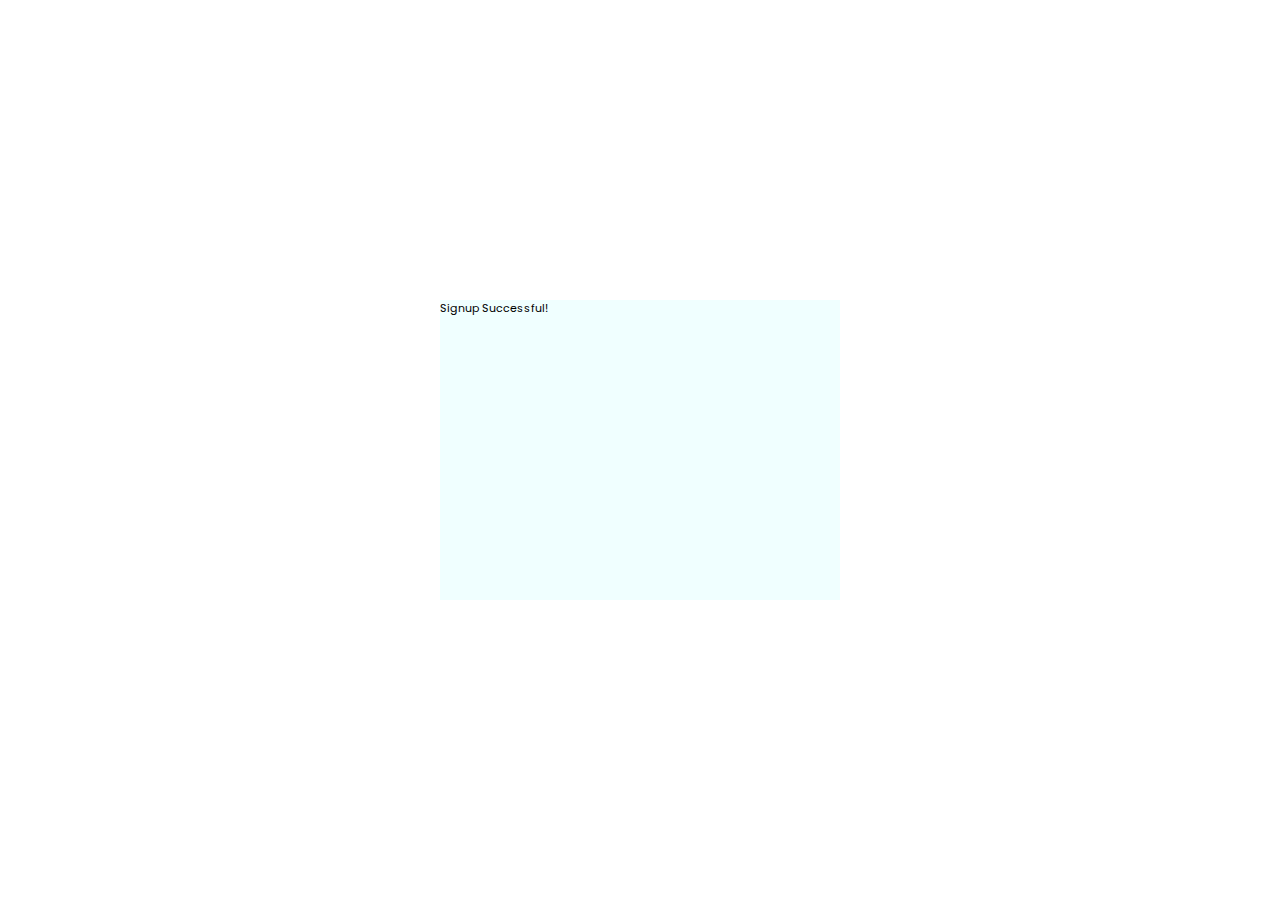
<file: success.html>
<!DOCTYPE html>
<html lang="en">

<head>
    <meta charset="UTF-8">
    <meta name="viewport" content="width=device-width, initial-scale=1.0">
    <title>Sign Up Successful</title>
    <link rel="stylesheet" href="style.css">
</head>

<body>
    <div style="display: flex;justify-content: center;align-items: center; height: 100%;width: 100%;">
        <div style="height: 300px; width: 400px; background-color: azure;">
            <h2>Signup Successful!</h2>
        </div>
    </div>
</body>

</html>
</file>
<file: style.css>
@import url('https://fonts.googleapis.com/css2?family=Poppins:ital,wght@0,100;0,200;0,300;0,400;0,500;0,600;0,700;0,800;0,900;1,100;1,200;1,300;1,400;1,500;1,600;1,700;1,800;1,900&display=swap');
@import url('https://fonts.googleapis.com/css2?family=Bruno+Ace&family=Open+Sans:ital,wght@0,300..800;1,300..800&family=Poppins:ital,wght@0,100;0,200;0,300;0,400;0,500;0,600;0,700;0,800;0,900;1,100;1,200;1,300;1,400;1,500;1,600;1,700;1,800;1,900&family=Rubik:ital,wght@0,300..900;1,300..900&display=swap');

* {
    margin: 0;
    padding: 0;
    box-sizing: border-box;

    font-family: "Poppins", serif;
    font-weight: 400;
    font-style: normal;
}

html,
body {
    height: 100%;
    width: 100%;
    font-size: 12px;
}

.wrapper {
    background-color: #EDEEF1;
    padding: 1%;
    min-width: 450px;
}

.container {
    background-color: #fff;
    border-radius: 10px;
    padding: 1%;
}

.form-container {
    padding: 20px;
    display: flex;
    justify-content: center;
    align-items: center;
}

.form-container .outer {
    max-width: 450px;
}

.form-header-section {
    display: flex;
    flex-direction: column;
    gap: 0;
}

.form-header-section span {
    line-height: 0.5;
}

.form-header-section h2 {
    font-weight: bold;
}

.form-container h2 {
    margin: 0;
}

.form-header-section p {
    margin-top: 15px;
    color: #C1C2C3;
    font-size: 14px;
}

.form-body-section {
    margin: 15px 0px;
}

.form-elements {
    display: flex;
    flex-direction: column;
    gap: 0.2em;
    margin: 5px 0px !important;
}

.form-input {
    width: 100%;
    height: 35px;
    padding: 5px 35px;
    border: none;
    outline: #C1C2C3 1px solid;
    border-radius: 5px;
    transition: outline 0.2s cubic-bezier(1, 0, 0, 1);
}

.form-input:focus {
    outline: 2px solid #5667EC;
}

.input-container {
    position: relative;
    display: flex;
    align-items: center;
    width: 100%;
}

.input-container .icon {
    position: absolute;
    left: 10px;
    color: #838699;
    font-size: 14px;
    pointer-events: none;
}

.input-container .right-icon {
    cursor: pointer;
    position: absolute;
    color: #838699;
    z-index: 1;
    right: 0;
    padding: 0px 10px;
    transform: scale(1.4);
    /* display: none; */
    visibility: hidden;
}

.input-container .right-icon:hover {
    transform: scale(1.6);
}

.input-container:focus-within .icon {
    color: #5667EC;
    transition: color 0.4s ease;
}

input[type='checkbox'] {
    border: 1px solid #c1c3c1;
    bottom: 0;
    cursor: pointer;
}


a {
    color: #5667EC;
    text-decoration: none;
}

#sign-in-redirect::after {
    content: '\2192';
    padding: 5px;
    font-size: 20px;
    width: 10px;
    font-weight: bold;
    transform: scale(1.5);
}

.recaptcha-div {
    width: max-content;
    margin: 5px 0px !important;
    background-color: #F9F9F9;
}

.policy-div {
    margin: 5px 0px !important;
    display: flex;
    gap: 10px;
}

label {
    font-size: 1em;
}

.error {
    height: 14px;
    font-size: 12px;
    color: #ff0033;
    max-width: 300px;
    word-wrap: break-word;
    white-space: pre-line;
    display: inline-block;
}

.recaptcha {
    padding: 10px;
    display: flex;
    align-items: center;
    gap: 10px;
}

.recaptcha span:has(img) {
    height: 33px;
    width: 33px;
}

.recaptcha span:has(input) {
    height: 13px;
    width: 13px;
}

.recaptcha span img {
    height: 33px;
    width: 33px;
}


#switch-theme {
    height: 25px;
    width: 25px;
    padding: 5px;
    border: 1px solid #5667EC;
    border-radius: 50%;
    cursor: pointer;
    transform: scale(1.2);
}

#switch-theme:hover {
    transform: scale(1.3);
    transition: transform 0.3s ease;
}

.image-container {
    position: relative;
    background: url('../static/background.jpg');
    background-size: cover;
    color: #fff;
    z-index: 1;
}

.image-container::before {
    position: absolute;
    content: '';
    left: 0;
    right: 0;
    top: 0;
    bottom: 0;
    background-color: rgba(25, 36, 88, 0.6);
    z-index: -1;
}

.image-container h3 {
    font-family: "Bruno Ace", sans-serif;
    font-weight: 400;
    font-style: normal;
    font-size: 15px !important;
}

.image-content {
    display: flex;
    flex-direction: column;
    margin-top: 2em;
    gap: 20px;
}

.image-title-content {
    font-weight: 500;
    color: #EDF6FE;
}

#content1 {
    height: 100%;
    width: 100%;
}


.image-text-content {
    color: #c1c3c1;
}


#watch-demo {
    display: inline-flex;
    align-items: center;
    padding: 5px 10px;
    background-color: #020930;
    color: white;
    border: none;
    border-radius: 50px;
    cursor: pointer;
    gap: 5px;
    font-size: 10px;
}

#watch-demo:hover {
    background-color: #041368;
    transition: background-color 0.3s ease;
}


#watch-demo svg {
    background-color: #2B3151;
    border-radius: 50%;
    padding: 5px;
    width: 25px;
    height: 25px;
}

#watch-demo:hover svg {
    background-color: #020930;
    transition: background-color 0.3s ease;
}

#cta-btn {
    display: flex;
    align-items: center;
    justify-content: center;
    padding: 5px;
    outline: none;
    border: none;
    background-color: #5667EC;
    color: #fff;
    height: 35px;
    border-radius: 5px;
    width: 100%;
    cursor: pointer;
    transition: background-color 0.4s ease;
}

#cta-btn:disabled {
    cursor: not-allowed;
    background-color: #c1c3c1;
}

#cta-btn:not([disabled]):hover {
    background-color: #2106ED;
    transition: 0.5s;
}

/* Progress Bar CSS */
#content-slide {
    display: none;
    height: 100%;
    width: 100%;
    position: relative;
}


#close-slide img {
    height: 15px;
    width: 15px;
    padding: 2px;
}

#close-slide {
    position: absolute;
    z-index: 10;
    top: -25px;
    right: 0px;
    cursor: pointer;
    display: flex;
    align-items: center;
    border-radius: 50%;
}

#close-slide:hover {
    background-color: rgba(240, 10, 10, 0.9);
}

.image-container.video::before {
    position: absolute;
    content: '';
    left: 0;
    right: 0;
    top: 0;
    bottom: 0;
    background-color: rgba(0, 0, 0, 0.6);
    z-index: -1;
}


.progress-bars {
    display: flex;
    align-items: center;
    gap: 5px;
    height: 10px;
    width: 100%;
    cursor: pointer;
}

.bar {
    width: 100%;
    height: 3px;
    border-radius: 5px;
    background-color: #fff;
}

.bar div {
    width: 0;
    height: 100%;
    cursor: pointer;
    background-color: #00ff00;
}

#slides {
    height: 80%;
    width: 100%;
    margin-top: 10px !important;
    position: relative;
}

#slides img {
    width: 100%;
    height: 100%;
    object-fit: cover;
    position: absolute;
    top: 15px;
    left: 0;
    z-index: 1;
    opacity: 0;
    transition: opacity 0.5s linear;
}

#slides img.active {
    opacity: 1;
    z-index: 2;
}

/* End Progress Bar*/

@media only screen and (min-width: 320px) {
    .wrapper {
        padding: 0;
    }

    .container {
        padding: 0;
    }

    .image-container {
        padding: 5%;
    }

}


@media only screen and (min-width:768px) {
    * {
        margin: 0 !important;
    }

    .form-submit-btn-div {
        margin: 0 !important;
    }

    .wrapper {
        height: 100%;
        display: flex;
        justify-content: center;
        align-items: center;
    }


    .container {
        display: flex;
        flex-direction: row-reverse;
        justify-content: space-between;
        gap: 5%;
        width: 85%;
        padding: 1.1%;
    }

    .image-container {
        border-radius: 10px;
        width: 50%;
    }

    .image-container::before {
        border-radius: 10px;
    }

    .image-content {
        margin-top: 7em !important;
    }

    .form-body-section {
        max-height: 80%;
    }

    .form-footer-section {
        flex: 1 1 auto;
        min-height: 2em;
        height: 10%;
        max-height: 10%;
        /* border-top: 1px solid #c1c3c1; */
        display: flex;
        align-items: center;
    }

    .form-container {
        width: 50%;
        padding: 1%;
        padding-top: 2%;
        display: flex;
        flex-direction: column;
        justify-content: center;
    }

    .form-container .outer {
        height: 100%;
        padding: 0 1%;
        /* gap: 02em; */
        display: flex;
        flex-direction: column;
        justify-content: flex-start;
    }

    .form-container h2 {
        margin: 0;
        font-size: 14px;
    }

    .form-header-section p {
        font-size: 0.9em;
        margin: 0.5em 0 !important;
    }

    .theme-ico-span {
        display: inline-flex;
        height: 15px;
        width: 15px;
    }

    #switch-theme {
        height: 100%;
        width: 100%;
        padding: 2px;
        transform: scale(1.5);
    }


    label {
        font-size: 0.8em;
    }

    .form-input {
        max-width: 400px;
        height: 3em;
        padding: 0em 2.5em;
        border-radius: 0.3em;
        height: 35px;
    }

    .input-container .icon {
        left: 10px;
        transform: scale(1.3);
    }


    .form-input:focus {
        outline: 1.5px solid #5667EC;
    }

    .error {
        height: 8px;
        font-size: 8px !important;
    }

    .policy-div {
        margin: 0.2em 0em !important;
        gap: 0.5em;
    }

    .recaptcha-div {
        margin: 5px 0px !important;
    }

    .recaptcha {
        gap: 0.5em;
    }

    .recaptcha span:has(img) {
        height: 30px;
        width: 30px;
    }

    .recaptcha img {
        height: 33px;
        width: 33px;
    }

    #cta-btn {
        margin: 1% 0em;
        padding: 0.5em;
        height: 35px;
        border-radius: 0.3em;
        width: 100%;
    }

    .form-submit-btn-div {
        margin: 1em 0 !important;
    }

    #sign-in-redirect::after {
        content: '\2192';
        padding: 5px;
        font-size: 1em;
        transform: scale(1.5);
    }

    .image-title-content {
        font-size: 30px !important;
    }
}

@media only screen and (min-width:992px) {

    .container {
        width: 65%;
        padding: 0.9%;
    }

    .image-title-content {
        font-size: 35px !important;
    }
}

@media only screen and (min-width:1200px) {

    * {
        font-size: 11px !important;
    }

    .form-container .outer {
        justify-content: flex-start;
        gap: 0.5em;
    }

    .image-content {
        margin-top: 5em;
    }

    .form-header-section h2 {
        font-size: 18px !important;
    }
}
</file>
